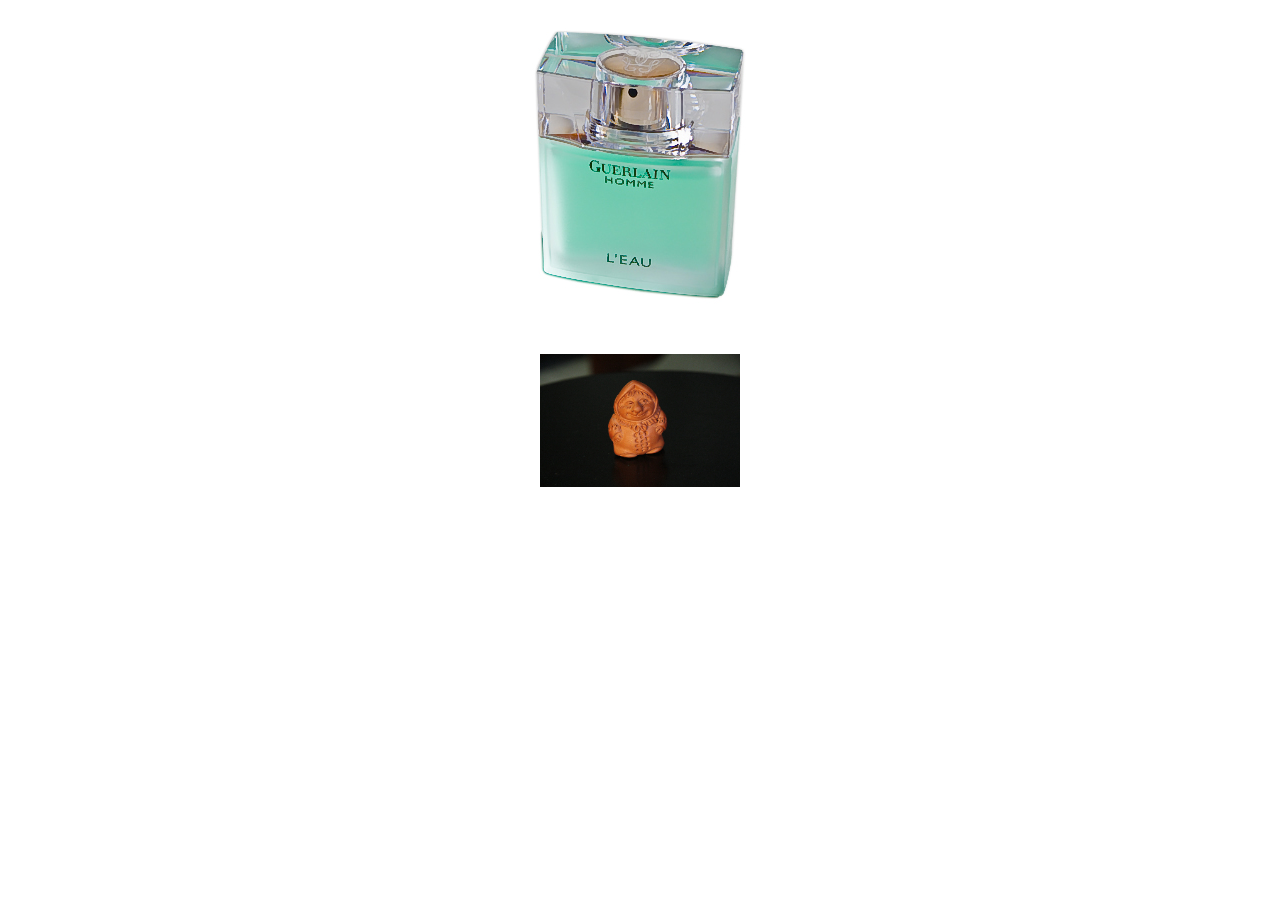
<file: Widget360/index.html>
﻿<!DOCTYPE html>
<html lang="en" xmlns="http://www.w3.org/1999/xhtml">
<head>
    <meta charset="utf-8" />
    <script type="text/javascript" src="widget360.js"></script>
    <style  type="text/css">
        .rotation {
            touch-action: pinch-zoom;
            img {
                cursor: grab;
                user-select: none;
            }
        }
    </style>
</head>
<title>Rotation 360°</title>
<body>
    <div class="rotation" id="cologne" align="center" title="Нажмите на объект и начните вращать">
        <img src="img/1.jpg">
        <img src="img/2.jpg" style="display: none;">
        <img src="img/3.jpg" style="display: none;">
        <img src="img/4.jpg" style="display: none;">
        <img src="img/5.jpg" style="display: none;">
        <img src="img/6.jpg" style="display: none;">
        <img src="img/7.jpg" style="display: none;">
        <img src="img/8.jpg" style="display: none;">
        <img src="img/9.jpg" style="display: none;">
        <img src="img/10.jpg" style="display: none;">
        <img src="img/11.jpg" style="display: none;">
        <img src="img/12.jpg" style="display: none;">
        <img src="img/13.jpg" style="display: none;">
        <img src="img/14.jpg" style="display: none;">
        <img src="img/15.jpg" style="display: none;">
        <img src="img/16.jpg" style="display: none;">
        <img src="img/17.jpg" style="display: none;">
        <img src="img/18.jpg" style="display: none;">
        <img src="img/19.jpg" style="display: none;">
        <img src="img/20.jpg" style="display: none;">
        <img src="img/21.jpg" style="display: none;">
        <img src="img/22.jpg" style="display: none;">
        <img src="img/23.jpg" style="display: none;">
        <img src="img/24.jpg" style="display: none;">
        <img src="img/25.jpg" style="display: none;">
        <img src="img/26.jpg" style="display: none;">
        <img src="img/27.jpg" style="display: none;">
        <img src="img/28.jpg" style="display: none;">
        <img src="img/29.jpg" style="display: none;">
        <img src="img/30.jpg" style="display: none;">
        <img src="img/31.jpg" style="display: none;">
        <img src="img/32.jpg" style="display: none;">
        <img src="img/33.jpg" style="display: none;">
        <img src="img/34.jpg" style="display: none;">
        <img src="img/35.jpg" style="display: none;">
        <img src="img/36.jpg" style="display: none;">
        <script>Rotater.initialize('cologne')</script>
    </div>
    <div class="rotation" id="babka" align="center">
        <img src="img2/1.jpeg">
        <img src="img2/2.jpeg" style="display: none;">
        <img src="img2/3.jpeg" style="display: none;">
        <img src="img2/4.jpeg" style="display: none;">
        <img src="img2/5.jpeg" style="display: none;">
        <img src="img2/6.jpeg" style="display: none;">
        <img src="img2/7.jpeg" style="display: none;">
        <img src="img2/8.jpeg" style="display: none;">
        <img src="img2/9.jpeg" style="display: none;">
        <img src="img2/10.jpeg" style="display: none;">
        <img src="img2/11.jpeg" style="display: none;">
        <img src="img2/12.jpeg" style="display: none;">
        <img src="img2/13.jpeg" style="display: none;">
        <img src="img2/14.jpeg" style="display: none;">
        <img src="img2/15.jpeg" style="display: none;">
        <img src="img2/16.jpeg" style="display: none;">
        <img src="img2/17.jpeg" style="display: none;">
        <img src="img2/18.jpeg" style="display: none;">
        <img src="img2/19.jpeg" style="display: none;">
        <img src="img2/20.jpeg" style="display: none;">
        <img src="img2/21.jpeg" style="display: none;">
        <img src="img2/22.jpeg" style="display: none;">
        <img src="img2/23.jpeg" style="display: none;">
        <img src="img2/24.jpeg" style="display: none;">
        <img src="img2/25.jpeg" style="display: none;">
        <img src="img2/26.jpeg" style="display: none;">
        <img src="img2/27.jpeg" style="display: none;">
        <img src="img2/28.jpeg" style="display: none;">
        <img src="img2/29.jpeg" style="display: none;">
        <img src="img2/30.jpeg" style="display: none;">
        <script>Rotater.initialize('babka')</script>
    </div>
</body>
</html>
</file>
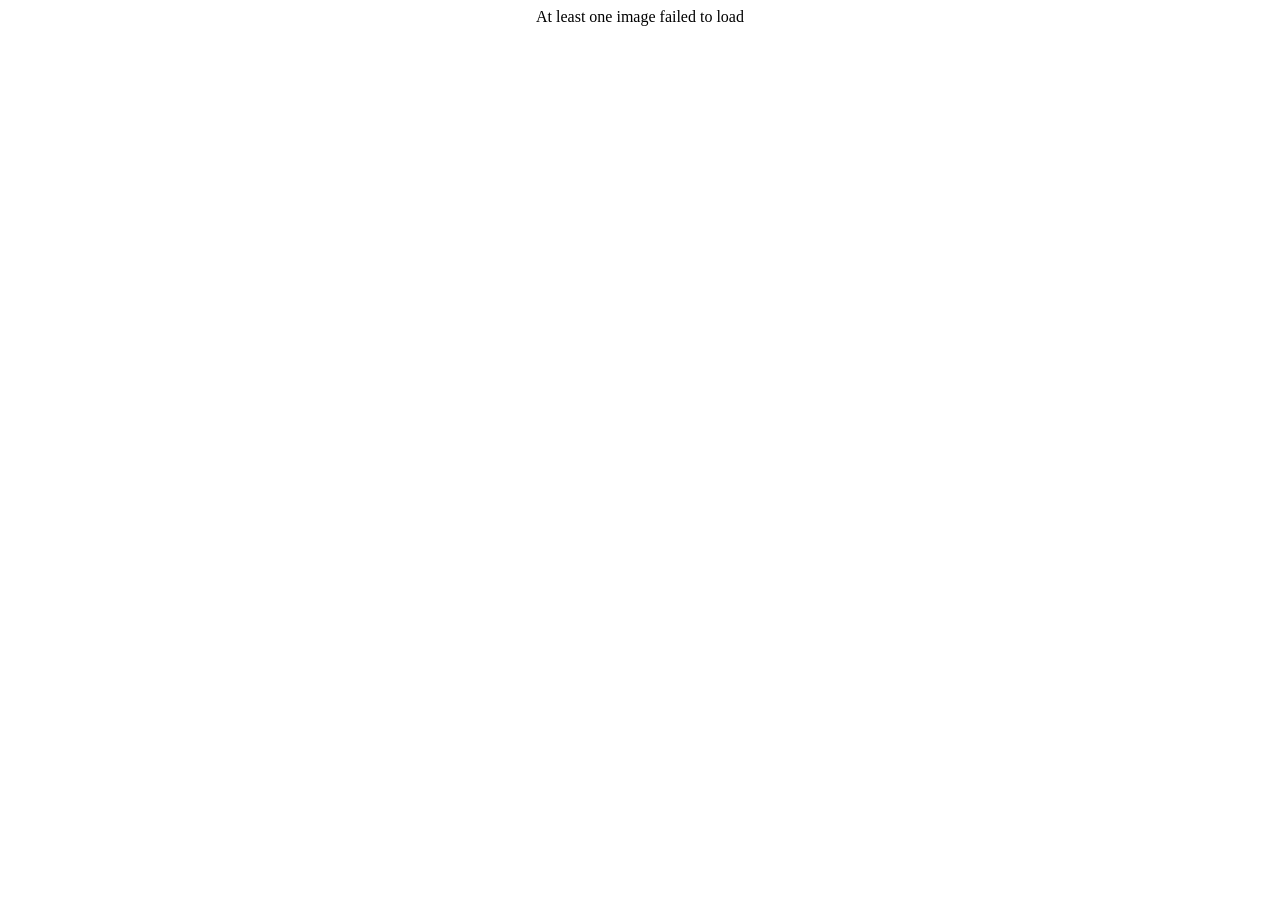
<file: Widget360Canvas/index.html>
﻿<!DOCTYPE html>
<html lang="en" xmlns="http://www.w3.org/1999/xhtml">
<head>
    <meta charset="utf-8" />
    <script type="text/javascript" src="widget360.js"></script>
    <style  type="text/css">
        .rotation {
            touch-action: pinch-zoom;
            canvas {
                cursor: grab;
                user-select: none;
            }
        }
    </style>
</head>
<title>Rotation 360°</title>
<body>
    <div class="rotation" id="car" align="center" title="Нажмите на объект и начните вращать">
        <img src="https://table-360.ru/wp-content/uploads/2025/01/Car-1.jpg" style="display: none;">
        <img src="https://table-360.ru/wp-content/uploads/2025/01/Car-2.jpg" style="display: none;">
        <img src="https://table-360.ru/wp-content/uploads/2025/01/Car-3.jpg" style="display: none;">
        <img src="https://table-360.ru/wp-content/uploads/2025/01/Car-4.jpg" style="display: none;">
        <img src="https://table-360.ru/wp-content/uploads/2025/01/Car-5.jpg" style="display: none;">
        <img src="https://table-360.ru/wp-content/uploads/2025/01/Car-6.jpg" style="display: none;">
        <img src="https://table-360.ru/wp-content/uploads/2025/01/Car-7.jpg" style="display: none;">
        <img src="https://table-360.ru/wp-content/uploads/2025/01/Car-8.jpg" style="display: none;">
        <img src="https://table-360.ru/wp-content/uploads/2025/01/Car-9.jpg" style="display: none;">
        <img src="https://table-360.ru/wp-content/uploads/2025/01/Car-10.jpg" style="display: none;">
        <img src="https://table-360.ru/wp-content/uploads/2025/01/Car-11.jpg" style="display: none;">
        <img src="https://table-360.ru/wp-content/uploads/2025/01/Car-12.jpg" style="display: none;">
        <img src="https://table-360.ru/wp-content/uploads/2025/01/Car-13.jpg" style="display: none;">
        <img src="https://table-360.ru/wp-content/uploads/2025/01/Car-14.jpg" style="display: none;">
        <img src="https://table-360.ru/wp-content/uploads/2025/01/Car-15.jpg" style="display: none;">
        <img src="https://table-360.ru/wp-content/uploads/2025/01/Car-16.jpg" style="display: none;">
        <img src="https://table-360.ru/wp-content/uploads/2025/01/Car-17.jpg" style="display: none;">
        <img src="https://table-360.ru/wp-content/uploads/2025/01/Car-18.jpg" style="display: none;">
        <img src="https://table-360.ru/wp-content/uploads/2025/01/Car-19.jpg" style="display: none;">
        <img src="https://table-360.ru/wp-content/uploads/2025/01/Car-20.jpg" style="display: none;">
        <img src="https://table-360.ru/wp-content/uploads/2025/01/Car-21.jpg" style="display: none;">
        <img src="https://table-360.ru/wp-content/uploads/2025/01/Car-22.jpg" style="display: none;">
        <img src="https://table-360.ru/wp-content/uploads/2025/01/Car-23.jpg" style="display: none;">
        <img src="https://table-360.ru/wp-content/uploads/2025/01/Car-24.jpg" style="display: none;">
        <img src="https://table-360.ru/wp-content/uploads/2025/01/Car-25.jpg" style="display: none;">
        <img src="https://table-360.ru/wp-content/uploads/2025/01/Car-26.jpg" style="display: none;">
        <img src="https://table-360.ru/wp-content/uploads/2025/01/Car-27.jpg" style="display: none;">
        <img src="https://table-360.ru/wp-content/uploads/2025/01/Car-28.jpg" style="display: none;">
        <img src="https://table-360.ru/wp-content/uploads/2025/01/Car-29.jpg" style="display: none;">
        <img src="https://table-360.ru/wp-content/uploads/2025/01/Car-30.jpg" style="display: none;">
        <canvas width="400" height="269"/>
        <script>Rotater.initialize('car')</script>
    </div>
</body>
</html>
</file>
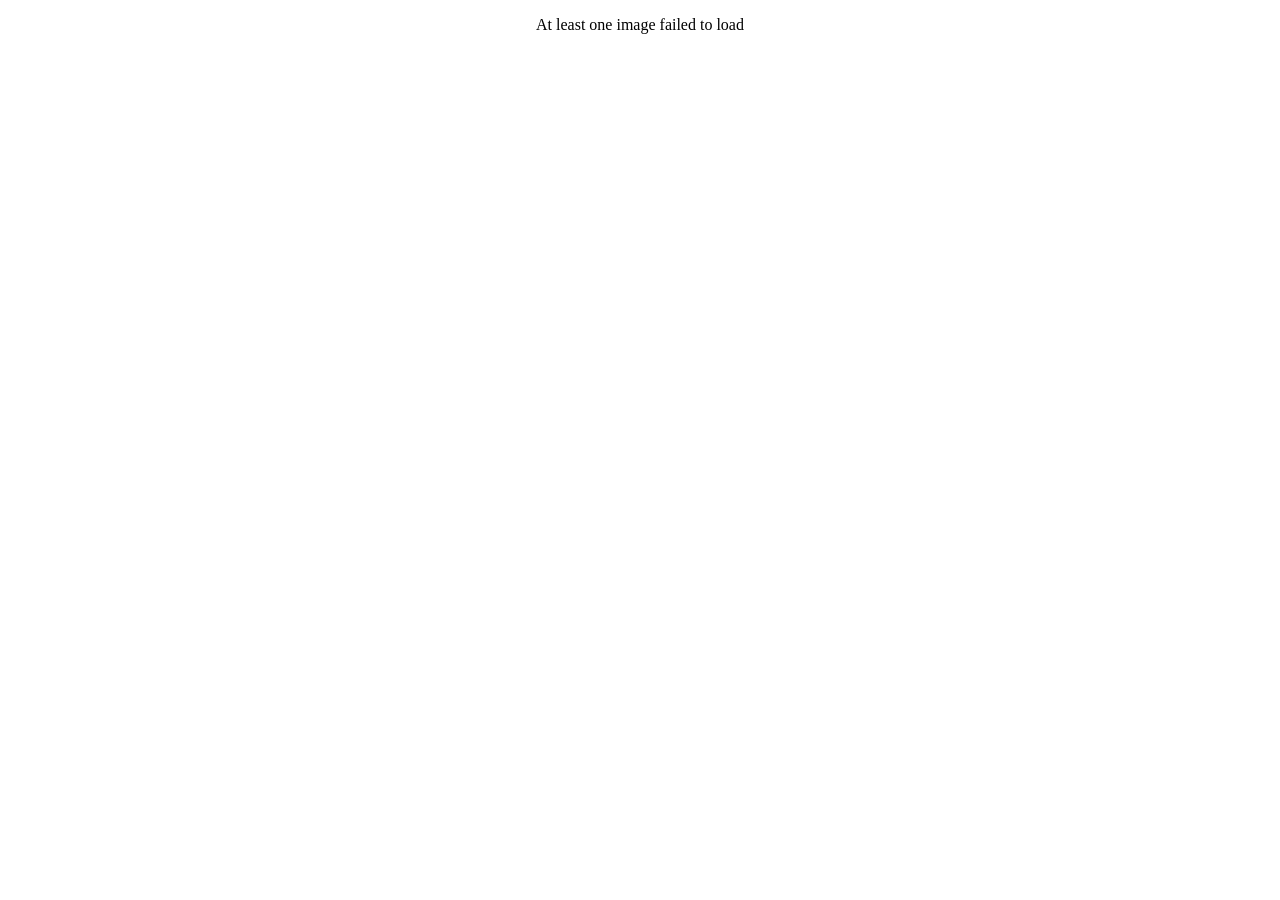
<file: Widget360Vert/index.html>
﻿<!DOCTYPE html>
<html lang="en" xmlns="http://www.w3.org/1999/xhtml">
<head>
    <meta charset="utf-8" />
    <script type="text/javascript" src="widget360.js"></script>
    <style  type="text/css">
        .rotation {
            touch-action: pinch-zoom;
            canvas {
                cursor: grab;
                user-select: none;
            }
        }
    </style>
</head>
<title>Rotation 360°</title>
<body>
    <figure id="400-photo-rotation" align="center" title="Нажмите на объект и начните вращать">
        <img src="https://table-360.ru/wp-content/uploads/2025/01/ПС.400.Фото.А_0001.webp" style="display: none; width: 600px">
        <img src="https://table-360.ru/wp-content/uploads/2025/01/ПС.400.Фото.А_0000.webp" style="display: none; width: 600px">
        <img src="https://table-360.ru/wp-content/uploads/2025/01/ПС.400.Фото.А_0029.webp" style="display: none; width: 600px">
        <img src="https://table-360.ru/wp-content/uploads/2025/01/ПС.400.Фото.А_0028.webp" style="display: none; width: 600px">
        <img src="https://table-360.ru/wp-content/uploads/2025/01/ПС.400.Фото.А_0027.webp" style="display: none; width: 600px">
        <img src="https://table-360.ru/wp-content/uploads/2025/01/ПС.400.Фото.А_0026.webp" style="display: none; width: 600px">
        <img src="https://table-360.ru/wp-content/uploads/2025/01/ПС.400.Фото.А_0025.webp" style="display: none; width: 600px">
        <img src="https://table-360.ru/wp-content/uploads/2025/01/ПС.400.Фото.А_0024.webp" style="display: none; width: 600px">
        <img src="https://table-360.ru/wp-content/uploads/2025/01/ПС.400.Фото.А_0023.webp" style="display: none; width: 600px">
        <img src="https://table-360.ru/wp-content/uploads/2025/01/ПС.400.Фото.А_0022.webp" style="display: none; width: 600px">
        <img src="https://table-360.ru/wp-content/uploads/2025/01/ПС.400.Фото.А_0021.webp" style="display: none; width: 600px">
        <img src="https://table-360.ru/wp-content/uploads/2025/01/ПС.400.Фото.А_0020.webp" style="display: none; width: 600px">
        <img src="https://table-360.ru/wp-content/uploads/2025/01/ПС.400.Фото.А_0019.webp" style="display: none; width: 600px">
        <img src="https://table-360.ru/wp-content/uploads/2025/01/ПС.400.Фото.А_0018.webp" style="display: none; width: 600px">
        <img src="https://table-360.ru/wp-content/uploads/2025/01/ПС.400.Фото.А_0017.webp" style="display: none; width: 600px">
        <img src="https://table-360.ru/wp-content/uploads/2025/01/ПС.400.Фото.А_0016.webp" style="display: none; width: 600px">
        <img src="https://table-360.ru/wp-content/uploads/2025/01/ПС.400.Фото.А_0015.webp" style="display: none; width: 600px">
        <img src="https://table-360.ru/wp-content/uploads/2025/01/ПС.400.Фото.А_0014.webp" style="display: none; width: 600px">
        <img src="https://table-360.ru/wp-content/uploads/2025/01/ПС.400.Фото.А_0013.webp" style="display: none; width: 600px">
        <img src="https://table-360.ru/wp-content/uploads/2025/01/ПС.400.Фото.А_0012.webp" style="display: none; width: 600px">
        <img src="https://table-360.ru/wp-content/uploads/2025/01/ПС.400.Фото.А_0011.webp" style="display: none; width: 600px">
        <img src="https://table-360.ru/wp-content/uploads/2025/01/ПС.400.Фото.А_0010.webp" style="display: none; width: 600px">
        <img src="https://table-360.ru/wp-content/uploads/2025/01/ПС.400.Фото.А_0009.webp" style="display: none; width: 600px">
        <img src="https://table-360.ru/wp-content/uploads/2025/01/ПС.400.Фото.А_0008.webp" style="display: none; width: 600px">
        <img src="https://table-360.ru/wp-content/uploads/2025/01/ПС.400.Фото.А_0007.webp" style="display: none; width: 600px">
        <img src="https://table-360.ru/wp-content/uploads/2025/01/ПС.400.Фото.А_0006.webp" style="display: none; width: 600px">
        <img src="https://table-360.ru/wp-content/uploads/2025/01/ПС.400.Фото.А_0005.webp" style="display: none; width: 600px">
        <img src="https://table-360.ru/wp-content/uploads/2025/01/ПС.400.Фото.А_0004.webp" style="display: none; width: 600px">
        <img src="https://table-360.ru/wp-content/uploads/2025/01/ПС.400.Фото.А_0003.webp" style="display: none; width: 600px">
        <img src="https://table-360.ru/wp-content/uploads/2025/01/ПС.400.Фото.А_0002.webp" style="display: none; width: 600px">
        <canvas width="600" height="600"/>
        <script>VerticalRotater.initialize('400-photo-rotation')</script>
    </figure></body>
</html>
</file>
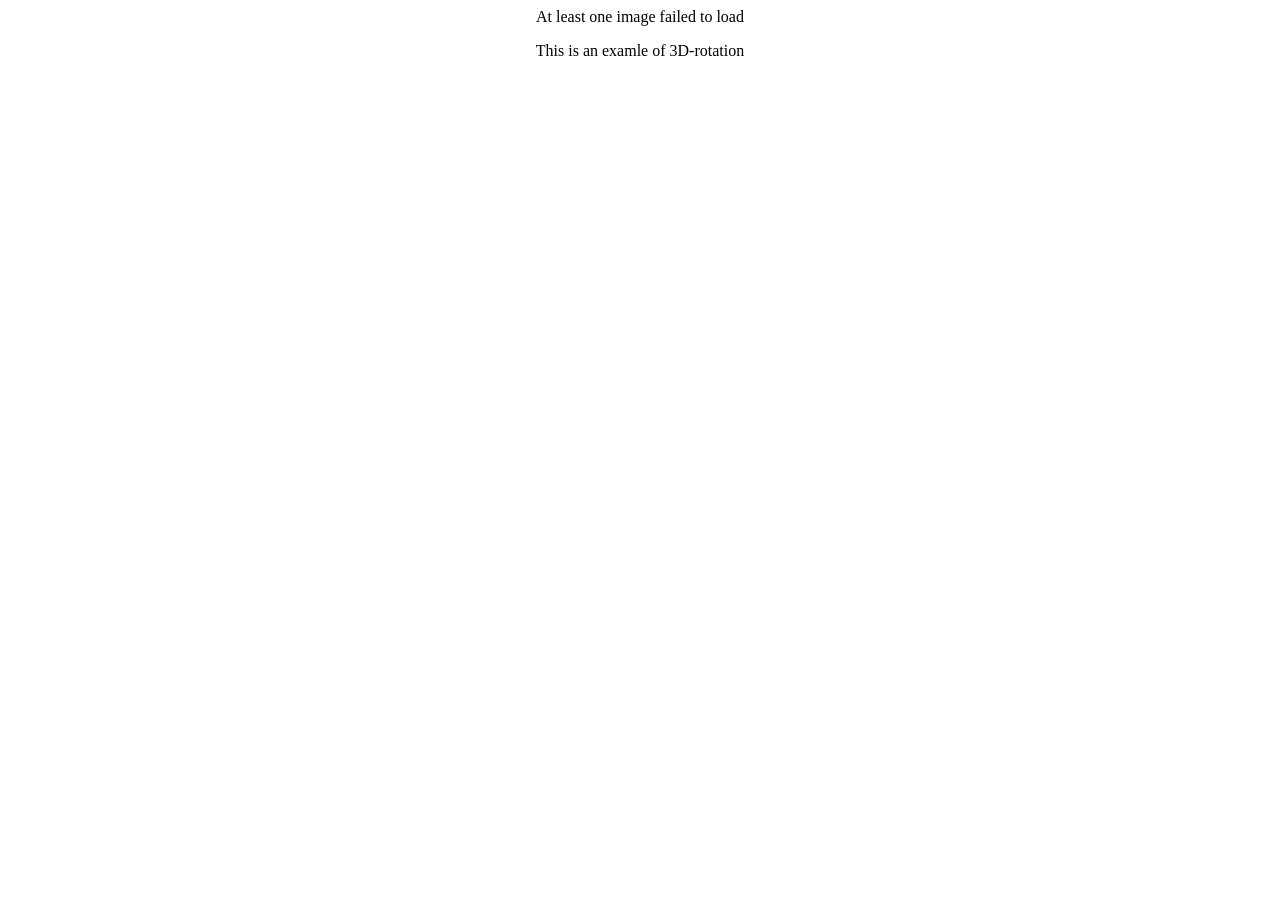
<file: Widget3D/index.html>
﻿<!DOCTYPE html>
<html lang="en" xmlns="http://www.w3.org/1999/xhtml">
<head>
    <meta charset="utf-8" />
    <link rel="stylesheet" href="progress-bar.css">
    <script type="text/javascript" src="widget3D.js"></script>
    <style  type="text/css">
        .rotation {
            touch-action: pinch-zoom;
            canvas {
                cursor: grab;
                user-select: none;
            }
        }
    </style>
</head>
<title>Rotation 360°</title>
<body>
    <div class="rotation" id="comp" align="center" title="Нажмите на объект и начните вращать">
        <div class="container" align="center" style="border: 1px solid lightgray">
            <div class="circular-progress">
                <span class="progress-value">0%</span>
            </div>
        </div>

        <img src="https://table-360.ru/wp-content/uploads/2025/02/комп.001.webp" style="display: none;">
        <img src="https://table-360.ru/wp-content/uploads/2025/02/комп.002.webp" style="display: none;">
        <img src="https://table-360.ru/wp-content/uploads/2025/02/комп.003.webp" style="display: none;">
        <img src="https://table-360.ru/wp-content/uploads/2025/02/комп.004.webp" style="display: none;">
        <img src="https://table-360.ru/wp-content/uploads/2025/02/комп.005.webp" style="display: none;">
        <img src="https://table-360.ru/wp-content/uploads/2025/02/комп.006.webp" style="display: none;">
        <img src="https://table-360.ru/wp-content/uploads/2025/02/комп.007.webp" style="display: none;">
        <img src="https://table-360.ru/wp-content/uploads/2025/02/комп.008.webp" style="display: none;">
        <img src="https://table-360.ru/wp-content/uploads/2025/02/комп.009.webp" style="display: none;">
        <img src="https://table-360.ru/wp-content/uploads/2025/02/комп.010.webp" style="display: none;">
        <img src="https://table-360.ru/wp-content/uploads/2025/02/комп.011.webp" style="display: none;">
        <img src="https://table-360.ru/wp-content/uploads/2025/02/комп.012.webp" style="display: none;">
        <img src="https://table-360.ru/wp-content/uploads/2025/02/комп.013.webp" style="display: none;">
        <img src="https://table-360.ru/wp-content/uploads/2025/02/комп.014.webp" style="display: none;">
        <img src="https://table-360.ru/wp-content/uploads/2025/02/комп.015.webp" style="display: none;">
        <img src="https://table-360.ru/wp-content/uploads/2025/02/комп.016.webp" style="display: none;">
        <img src="https://table-360.ru/wp-content/uploads/2025/02/комп.017.webp" style="display: none;">
        <img src="https://table-360.ru/wp-content/uploads/2025/02/комп.018.webp" style="display: none;">
        <img src="https://table-360.ru/wp-content/uploads/2025/02/комп.019.webp" style="display: none;">
        <img src="https://table-360.ru/wp-content/uploads/2025/02/комп.020.webp" style="display: none;">
        <img src="https://table-360.ru/wp-content/uploads/2025/02/комп.021.webp" style="display: none;">
        <img src="https://table-360.ru/wp-content/uploads/2025/02/комп.022.webp" style="display: none;">
        <img src="https://table-360.ru/wp-content/uploads/2025/02/комп.023.webp" style="display: none;">
        <img src="https://table-360.ru/wp-content/uploads/2025/02/комп.024.webp" style="display: none;">
        <img src="https://table-360.ru/wp-content/uploads/2025/02/комп.025.webp" style="display: none;">
        <img src="https://table-360.ru/wp-content/uploads/2025/02/комп.026.webp" style="display: none;">
        <img src="https://table-360.ru/wp-content/uploads/2025/02/комп.027.webp" style="display: none;">
        <img src="https://table-360.ru/wp-content/uploads/2025/02/комп.028.webp" style="display: none;">
        <img src="https://table-360.ru/wp-content/uploads/2025/02/комп.029.webp" style="display: none;">
        <img src="https://table-360.ru/wp-content/uploads/2025/02/комп.030.webp" style="display: none;">
        <img src="https://table-360.ru/wp-content/uploads/2025/02/комп.031.webp" style="display: none;">
        <img src="https://table-360.ru/wp-content/uploads/2025/02/комп.032.webp" style="display: none;">
        <img src="https://table-360.ru/wp-content/uploads/2025/02/комп.033.webp" style="display: none;">
        <img src="https://table-360.ru/wp-content/uploads/2025/02/комп.034.webp" style="display: none;">
        <img src="https://table-360.ru/wp-content/uploads/2025/02/комп.035.webp" style="display: none;">
        <img src="https://table-360.ru/wp-content/uploads/2025/02/комп.036.webp" style="display: none;">
        <img src="https://table-360.ru/wp-content/uploads/2025/02/комп.037.webp" style="display: none;">
        <img src="https://table-360.ru/wp-content/uploads/2025/02/комп.038.webp" style="display: none;">
        <img src="https://table-360.ru/wp-content/uploads/2025/02/комп.039.webp" style="display: none;">
        <img src="https://table-360.ru/wp-content/uploads/2025/02/комп.040.webp" style="display: none;">
        <img src="https://table-360.ru/wp-content/uploads/2025/02/комп.041.webp" style="display: none;">
        <img src="https://table-360.ru/wp-content/uploads/2025/02/комп.042.webp" style="display: none;">
        <img src="https://table-360.ru/wp-content/uploads/2025/02/комп.043.webp" style="display: none;">
        <img src="https://table-360.ru/wp-content/uploads/2025/02/комп.044.webp" style="display: none;">
        <img src="https://table-360.ru/wp-content/uploads/2025/02/комп.045.webp" style="display: none;">
        <img src="https://table-360.ru/wp-content/uploads/2025/02/комп.046.webp" style="display: none;">
        <img src="https://table-360.ru/wp-content/uploads/2025/02/комп.047.webp" style="display: none;">
        <img src="https://table-360.ru/wp-content/uploads/2025/02/комп.048.webp" style="display: none;">
        <img src="https://table-360.ru/wp-content/uploads/2025/02/комп.049.webp" style="display: none;">
        <img src="https://table-360.ru/wp-content/uploads/2025/02/комп.050.webp" style="display: none;">
        <img src="https://table-360.ru/wp-content/uploads/2025/02/комп.051.webp" style="display: none;">
        <img src="https://table-360.ru/wp-content/uploads/2025/02/комп.052.webp" style="display: none;">
        <img src="https://table-360.ru/wp-content/uploads/2025/02/комп.053.webp" style="display: none;">
        <img src="https://table-360.ru/wp-content/uploads/2025/02/комп.054.webp" style="display: none;">
        <img src="https://table-360.ru/wp-content/uploads/2025/02/комп.055.webp" style="display: none;">
        <img src="https://table-360.ru/wp-content/uploads/2025/02/комп.056.webp" style="display: none;">
        <img src="https://table-360.ru/wp-content/uploads/2025/02/комп.057.webp" style="display: none;">
        <img src="https://table-360.ru/wp-content/uploads/2025/02/комп.058.webp" style="display: none;">
        <img src="https://table-360.ru/wp-content/uploads/2025/02/комп.059.webp" style="display: none;">
        <img src="https://table-360.ru/wp-content/uploads/2025/02/комп.060.webp" style="display: none;">
        <img src="https://table-360.ru/wp-content/uploads/2025/02/комп.061.webp" style="display: none;">
        <img src="https://table-360.ru/wp-content/uploads/2025/02/комп.062.webp" style="display: none;">
        <img src="https://table-360.ru/wp-content/uploads/2025/02/комп.063.webp" style="display: none;">
        <img src="https://table-360.ru/wp-content/uploads/2025/02/комп.064.webp" style="display: none;">
        <img src="https://table-360.ru/wp-content/uploads/2025/02/комп.065.webp" style="display: none;">
        <img src="https://table-360.ru/wp-content/uploads/2025/02/комп.066.webp" style="display: none;">
        <img src="https://table-360.ru/wp-content/uploads/2025/02/комп.067.webp" style="display: none;">
        <img src="https://table-360.ru/wp-content/uploads/2025/02/комп.068.webp" style="display: none;">
        <img src="https://table-360.ru/wp-content/uploads/2025/02/комп.069.webp" style="display: none;">
        <img src="https://table-360.ru/wp-content/uploads/2025/02/комп.070.webp" style="display: none;">
        <img src="https://table-360.ru/wp-content/uploads/2025/02/комп.071.webp" style="display: none;">
        <img src="https://table-360.ru/wp-content/uploads/2025/02/комп.072.webp" style="display: none;">
        <img src="https://table-360.ru/wp-content/uploads/2025/02/комп.073.webp" style="display: none;">
        <img src="https://table-360.ru/wp-content/uploads/2025/02/комп.074.webp" style="display: none;">
        <img src="https://table-360.ru/wp-content/uploads/2025/02/комп.075.webp" style="display: none;">
        <img src="https://table-360.ru/wp-content/uploads/2025/02/комп.076.webp" style="display: none;">
        <img src="https://table-360.ru/wp-content/uploads/2025/02/комп.077.webp" style="display: none;">
        <img src="https://table-360.ru/wp-content/uploads/2025/02/комп.078.webp" style="display: none;">
        <img src="https://table-360.ru/wp-content/uploads/2025/02/комп.079.webp" style="display: none;">
        <img src="https://table-360.ru/wp-content/uploads/2025/02/комп.080.webp" style="display: none;">
        <img src="https://table-360.ru/wp-content/uploads/2025/02/комп.081.webp" style="display: none;">
        <img src="https://table-360.ru/wp-content/uploads/2025/02/комп.082.webp" style="display: none;">
        <img src="https://table-360.ru/wp-content/uploads/2025/02/комп.083.webp" style="display: none;">
        <img src="https://table-360.ru/wp-content/uploads/2025/02/комп.084.webp" style="display: none;">
        <img src="https://table-360.ru/wp-content/uploads/2025/02/комп.085.webp" style="display: none;">
        <img src="https://table-360.ru/wp-content/uploads/2025/02/комп.086.webp" style="display: none;">
        <img src="https://table-360.ru/wp-content/uploads/2025/02/комп.087.webp" style="display: none;">
        <img src="https://table-360.ru/wp-content/uploads/2025/02/комп.088.webp" style="display: none;">
        <img src="https://table-360.ru/wp-content/uploads/2025/02/комп.089.webp" style="display: none;">
        <img src="https://table-360.ru/wp-content/uploads/2025/02/комп.090.webp" style="display: none;">
        <img src="https://table-360.ru/wp-content/uploads/2025/02/комп.091.webp" style="display: none;">
        <img src="https://table-360.ru/wp-content/uploads/2025/02/комп.092.webp" style="display: none;">
        <img src="https://table-360.ru/wp-content/uploads/2025/02/комп.093.webp" style="display: none;">
        <img src="https://table-360.ru/wp-content/uploads/2025/02/комп.094.webp" style="display: none;">
        <img src="https://table-360.ru/wp-content/uploads/2025/02/комп.095.webp" style="display: none;">
        <img src="https://table-360.ru/wp-content/uploads/2025/02/комп.096.webp" style="display: none;">
        <img src="https://table-360.ru/wp-content/uploads/2025/02/комп.097.webp" style="display: none;">
        <img src="https://table-360.ru/wp-content/uploads/2025/02/комп.098.webp" style="display: none;">
        <img src="https://table-360.ru/wp-content/uploads/2025/02/комп.099.webp" style="display: none;">
        <img src="https://table-360.ru/wp-content/uploads/2025/02/комп.100.webp" style="display: none;">
        <img src="https://table-360.ru/wp-content/uploads/2025/02/комп.101.webp" style="display: none;">
        <img src="https://table-360.ru/wp-content/uploads/2025/02/комп.102.webp" style="display: none;">
        <img src="https://table-360.ru/wp-content/uploads/2025/02/комп.103.webp" style="display: none;">
        <img src="https://table-360.ru/wp-content/uploads/2025/02/комп.104.webp" style="display: none;">
        <img src="https://table-360.ru/wp-content/uploads/2025/02/комп.105.webp" style="display: none;">
        <img src="https://table-360.ru/wp-content/uploads/2025/02/комп.106.webp" style="display: none;">
        <img src="https://table-360.ru/wp-content/uploads/2025/02/комп.107.webp" style="display: none;">
        <img src="https://table-360.ru/wp-content/uploads/2025/02/комп.108.webp" style="display: none;">
        <img src="https://table-360.ru/wp-content/uploads/2025/02/комп.109.webp" style="display: none;">
        <img src="https://table-360.ru/wp-content/uploads/2025/02/комп.110.webp" style="display: none;">
        <img src="https://table-360.ru/wp-content/uploads/2025/02/комп.111.webp" style="display: none;">
        <img src="https://table-360.ru/wp-content/uploads/2025/02/комп.112.webp" style="display: none;">
        <img src="https://table-360.ru/wp-content/uploads/2025/02/комп.113.webp" style="display: none;">
        <img src="https://table-360.ru/wp-content/uploads/2025/02/комп.114.webp" style="display: none;">
        <img src="https://table-360.ru/wp-content/uploads/2025/02/комп.115.webp" style="display: none;">
        <img src="https://table-360.ru/wp-content/uploads/2025/02/комп.116.webp" style="display: none;">
        <img src="https://table-360.ru/wp-content/uploads/2025/02/комп.117.webp" style="display: none;">
        <img src="https://table-360.ru/wp-content/uploads/2025/02/комп.118.webp" style="display: none;">
        <img src="https://table-360.ru/wp-content/uploads/2025/02/комп.119.webp" style="display: none;">
        <img src="https://table-360.ru/wp-content/uploads/2025/02/комп.120.webp" style="display: none;">
        <img src="https://table-360.ru/wp-content/uploads/2025/02/комп.121.webp" style="display: none;">
        <img src="https://table-360.ru/wp-content/uploads/2025/02/комп.122.webp" style="display: none;">
        <img src="https://table-360.ru/wp-content/uploads/2025/02/комп.123.webp" style="display: none;">
        <img src="https://table-360.ru/wp-content/uploads/2025/02/комп.124.webp" style="display: none;">
        <img src="https://table-360.ru/wp-content/uploads/2025/02/комп.125.webp" style="display: none;">
        <img src="https://table-360.ru/wp-content/uploads/2025/02/комп.126.webp" style="display: none;">
        <img src="https://table-360.ru/wp-content/uploads/2025/02/комп.127.webp" style="display: none;">
        <img src="https://table-360.ru/wp-content/uploads/2025/02/комп.128.webp" style="display: none;">
        <img src="https://table-360.ru/wp-content/uploads/2025/02/комп.129.webp" style="display: none;">
        <img src="https://table-360.ru/wp-content/uploads/2025/02/комп.130.webp" style="display: none;">
        <img src="https://table-360.ru/wp-content/uploads/2025/02/комп.131.webp" style="display: none;">
        <img src="https://table-360.ru/wp-content/uploads/2025/02/комп.132.webp" style="display: none;">
        <img src="https://table-360.ru/wp-content/uploads/2025/02/комп.133.webp" style="display: none;">
        <img src="https://table-360.ru/wp-content/uploads/2025/02/комп.134.webp" style="display: none;">
        <img src="https://table-360.ru/wp-content/uploads/2025/02/комп.135.webp" style="display: none;">
        <img src="https://table-360.ru/wp-content/uploads/2025/02/комп.136.webp" style="display: none;">
        <img src="https://table-360.ru/wp-content/uploads/2025/02/комп.137.webp" style="display: none;">
        <img src="https://table-360.ru/wp-content/uploads/2025/02/комп.138.webp" style="display: none;">
        <img src="https://table-360.ru/wp-content/uploads/2025/02/комп.139.webp" style="display: none;">
        <img src="https://table-360.ru/wp-content/uploads/2025/02/комп.140.webp" style="display: none;">
        <img src="https://table-360.ru/wp-content/uploads/2025/02/комп.141.webp" style="display: none;">
        <img src="https://table-360.ru/wp-content/uploads/2025/02/комп.142.webp" style="display: none;">
        <img src="https://table-360.ru/wp-content/uploads/2025/02/комп.143.webp" style="display: none;">
        <img src="https://table-360.ru/wp-content/uploads/2025/02/комп.144.webp" style="display: none;">
        <canvas width="400" height="400"></canvas>
        <script>Rotater3D.initialize('comp')</script>
    </div>
    <p align="center">This is an examle of 3D-rotation</p>
</body>
</html>
</file>
<file: Widget3D/progress-bar.css>
.container{
    display: flex;
    width: 351px;
    height: 351px;
    padding: 50px 0 0 0;
    border-radius: 8px;
    background: #fff;
    row-gap: 30px;
    flex-direction: column;
    align-items: center;
}
.circular-progress{
    position: relative;
    height: 250px;
    width: 250px;
    border-radius: 50%;
    background: conic-gradient(#7d2ae8 3.6deg, #ededed 0deg);
    display: flex;
    align-items: center;
    justify-content: center;
}
.circular-progress::before{
    content: "";
    position: absolute;
    height: 210px;
    width: 210px;
    border-radius: 50%;
    background-color: #fff;
}
.progress-value{
    position: relative;
    font-size: 40px;
    font-weight: 600;
    color: #7d2ae8;
}
.text{
    font-size: 30px;
    font-weight: 500;
    color: #606060;
}
</file>
